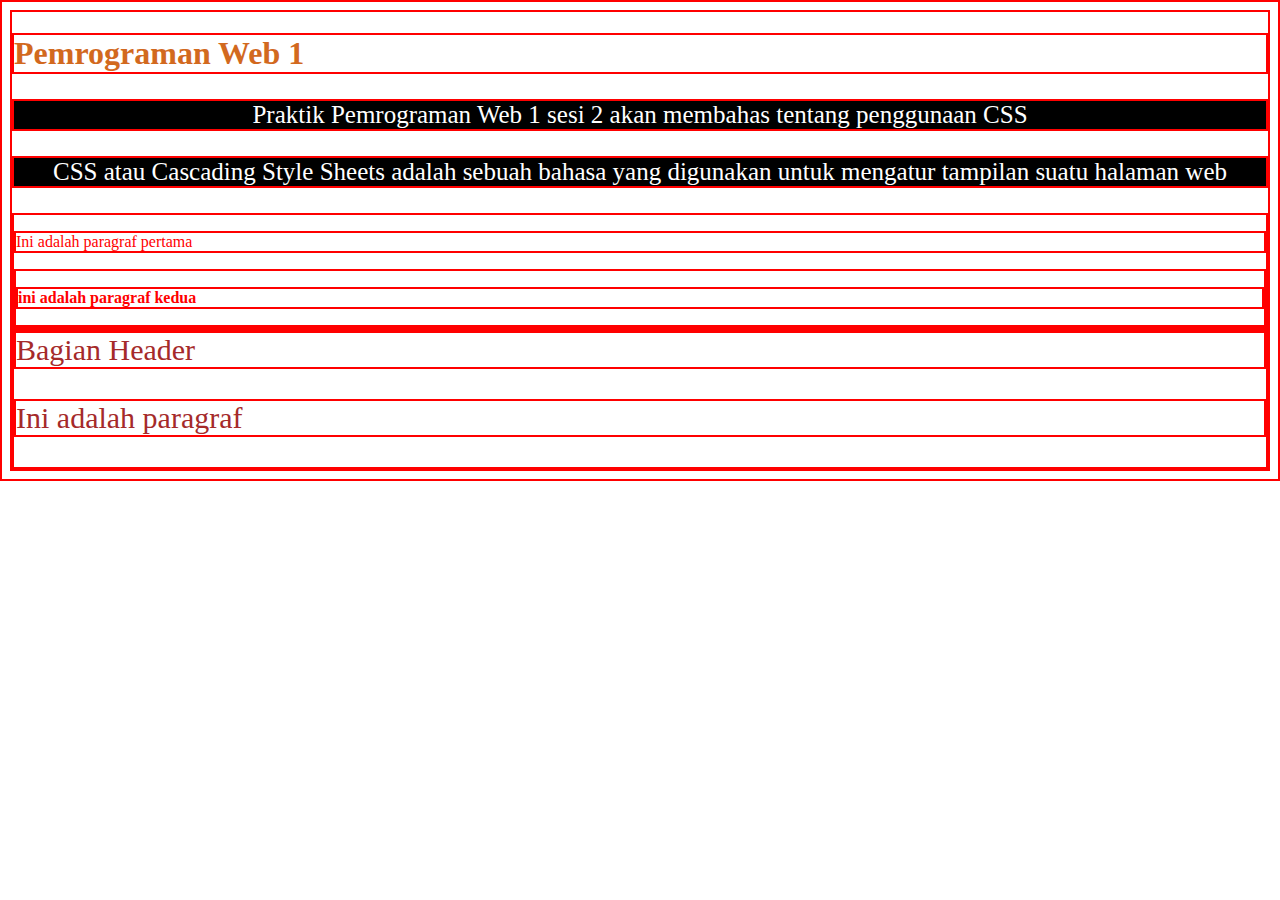
<file: sesi-2/index.html>
<!DOCTYPE html>
<html lang="en">
  <head>
    <meta charset="UTF-8" />
    <meta name="viewport" content="width=device-width, initial-scale=1.0" />
    <title>Document</title>
    <link rel="stylesheet" href="style.css" />
    <!-- kode ini adalah kode CSS karena menggunakan selector universal bintang(*) -->
    <style>
      * {
        color: brown;
        border: 2px solid red;
      }

      h1 {
        color: chocolate;
      }

      .teks-merah,
      #teks-kuning {
        font-size: 25px;
        text-align: center;
        background-color: black;
      }
      .teks-merah {
        color: #fff;
      }

      #teks-kuning {
        color: #fff;
      }

      /* descendant selector */
      div p {
        color: red;
      }

      /* child selector */
      div > div > p {
        font-weight: bold;
      }

      .subbagian {
        font-size: 30px;
      }

      .subbagian#teks {
        color: brown;
      }

      p:hover {
        background-color: burlywood;
      }
    </style>
  </head>
  <body>
    <h1>Pemrograman Web 1</h1>
    <p class="teks-merah">
      Praktik Pemrograman Web 1 sesi 2 akan membahas tentang penggunaan CSS
    </p>
    <p id="teks-kuning">
      CSS atau Cascading Style Sheets adalah sebuah bahasa yang digunakan untuk
      mengatur tampilan suatu halaman web
    </p>

    <!-- syntak cepet div>p+div>p -->
    <div>
      <p>Ini adalah paragraf pertama</p>
      <div>
        <p>ini adalah paragraf kedua</p>
      </div>
    </div>

    <!-- (.) untuk class dan (#) untuk id  -->
    <!-- syntak nya div>div.subbagian.header{bagian header}+p.subbagian#teks{ini adalah paragraf} -->
    <div>
      <div class="subbagian header">Bagian Header</div>
      <p class="subbagian" id="teks">Ini adalah paragraf</p>
    </div>
  </body>
</html>
</file>
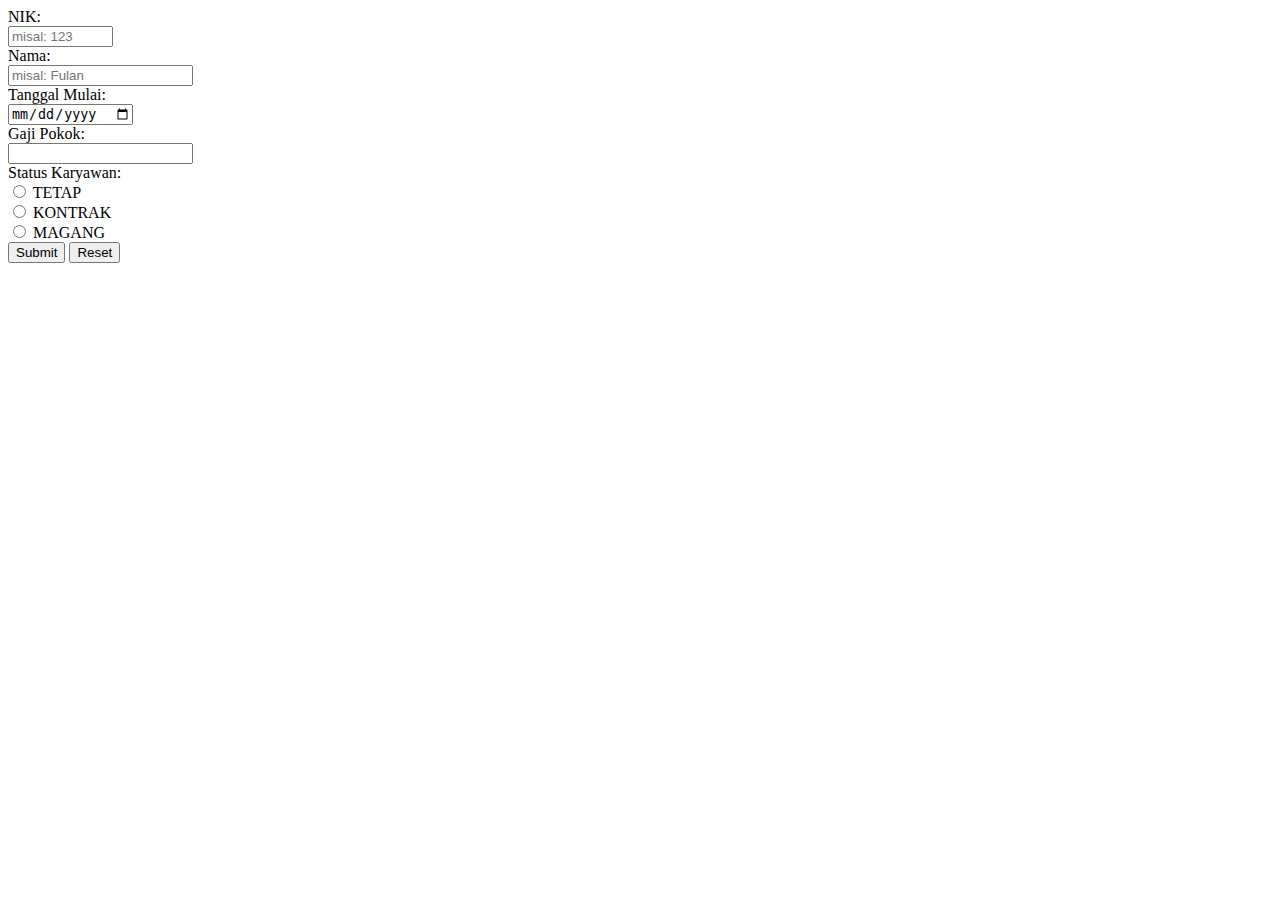
<file: sesi-3/index.html>
<!DOCTYPE html>
<html lang="en">
  <head>
    <meta charset="UTF-8" />
    <meta name="viewport" content="width=device-width, initial-scale=1.0" />
    <title>Form dan Input</title>
  </head>
  <body>
    <form action="">
      <label for="nik">NIK:</label> <br />
      <input
        type="text"
        name="nik"
        id="nik"
        size="10"
        maxlength="10"
        required
        placeholder="misal: 123"
      />
      <br />

      <label for="nama">Nama:</label> <br />
      <input
        type="text"
        name="nama"
        id="nama"
        required
        placeholder="misal: Fulan"
      />
      <br />

      <label for="tanggal_mulai">Tanggal Mulai:</label> <br />
      <input
        type="date"
        name="tanggal_mulai"
        id="tanggal_mulai"
        required
        min="2022-01-11"
      />
      <br />

      <label for="gaji_pokok">Gaji Pokok:</label> <br />
      <input
        type="number"
        name="gaji_pokok"
        id="gaji_pokok"
        required
        min="1000000"
        step="1000"
      /><br />

      <label for="">Status Karyawan:</label> <br />
      <input type="radio" name="status_karyawan" id="tetap" value="TETAP" />
      <label for="tetap">TETAP</label> <br />

      <input type="radio" name="status_karyawan" id="kontrak" value="KONTRAK" />
      <label for="kontrak">KONTRAK</label> <br />

      <input type="radio" name="status_karyawan" id="magang" value="MAGANG" />
      <label for="magang">MAGANG</label> <br />

      <input type="submit" name="btn_submit" id="btn_submit" value="Submit" />
      <input type="reset" name="btn_reset" id="btn_reset" value="Reset" />
    </form>
  </body>
</html>
</file>
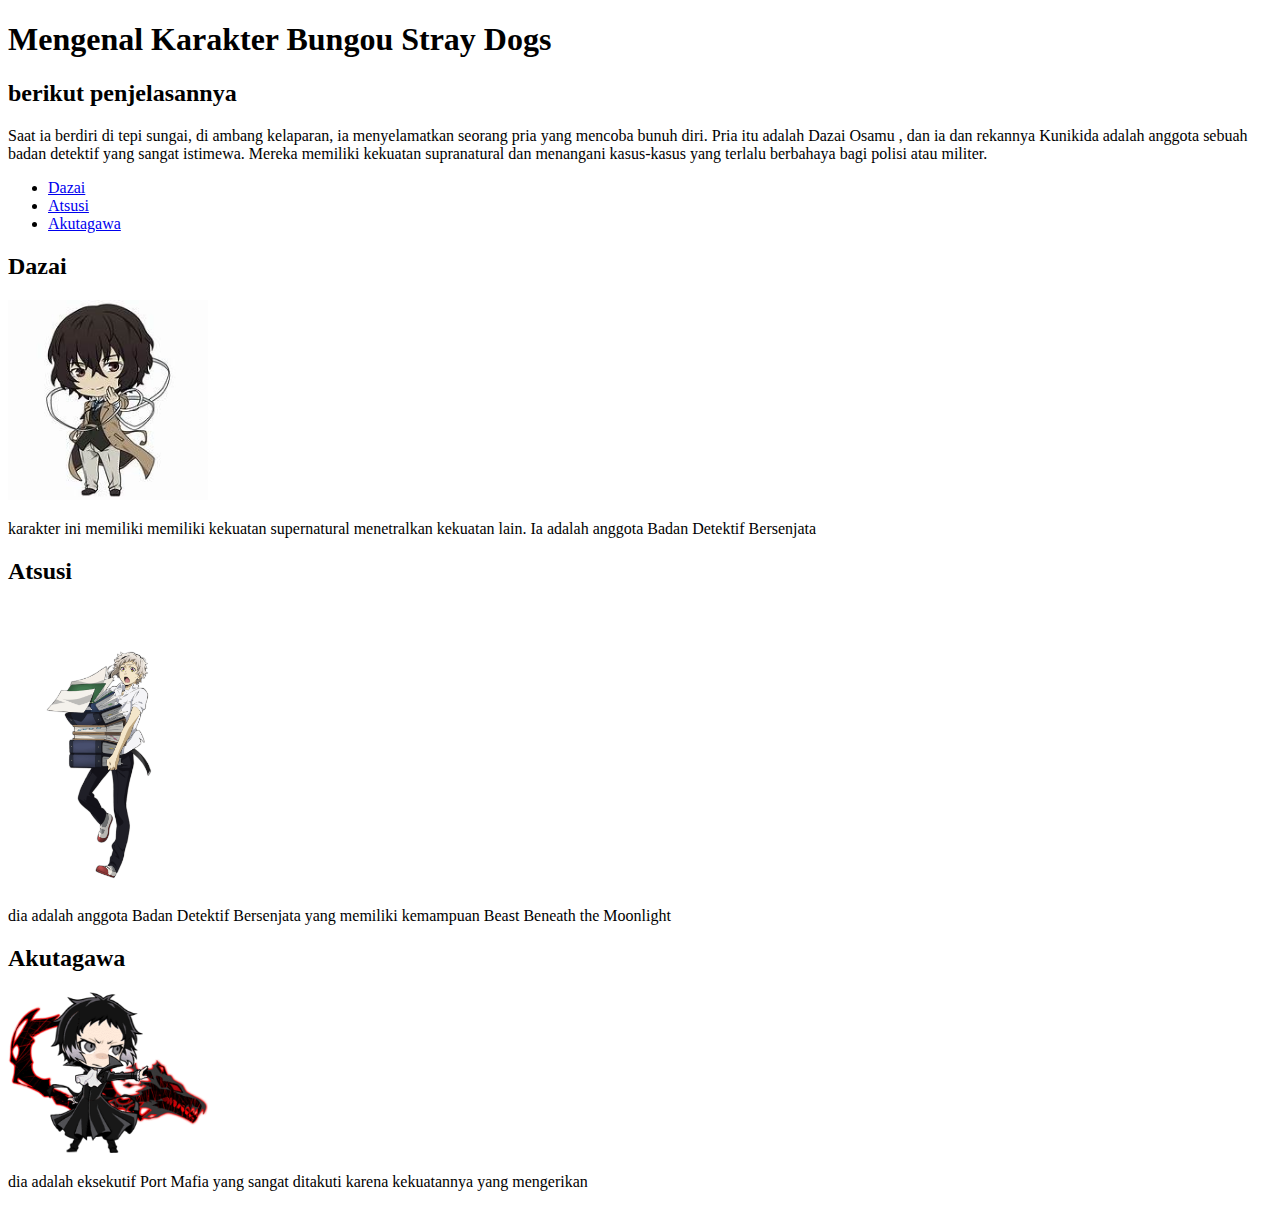
<file: sesi-1/latihan.html>
<!DOCTYPE html>
<html lang="en">
  <head>
    <meta charset="UTF-8" />
    <meta name="viewport" content="width=device-width, initial-scale=1.0" />
    <title>Latihan Praktikum HTML</title>
  </head>
  <body>
    <h1>Mengenal Karakter Bungou Stray Dogs</h1>
    <h2>berikut penjelasannya</h2>
    <p>
      Saat ia berdiri di tepi sungai, di ambang kelaparan, ia menyelamatkan
      seorang pria yang mencoba bunuh diri. Pria itu adalah Dazai Osamu , dan ia
      dan rekannya Kunikida adalah anggota sebuah badan detektif yang sangat
      istimewa. Mereka memiliki kekuatan supranatural dan menangani kasus-kasus
      yang terlalu berbahaya bagi polisi atau militer.
    </p>
    <ul>
      <li><a href="#dazai">Dazai</a></li>
      <li><a href="#atsusi">Atsusi</a></li>
      <li><a href="#akutagawa">Akutagawa</a></li>
    </ul>

    <h2 id="dazai">Dazai</h2>
    <img src="dazai.jpeg" width="200px" alt="dazai" />
    <p>
      karakter ini memiliki memiliki kekuatan supernatural menetralkan kekuatan
      lain. Ia adalah anggota Badan Detektif Bersenjata
    </p>

    <h2 id="atsusi">Atsusi</h2>
    <img src="atsusi.png" width="200px" alt="atsusi" />
    <p>
      dia adalah anggota Badan Detektif Bersenjata yang memiliki kemampuan Beast
      Beneath the Moonlight
    </p>

    <h2 id="akutagawa">Akutagawa</h2>
    <img src="akutagawa.png" width="200px" alt="akutagawa" />
    <p>
      dia adalah eksekutif Port Mafia yang sangat ditakuti karena kekuatannya
      yang mengerikan
    </p>
  </body>
</html>
</file>
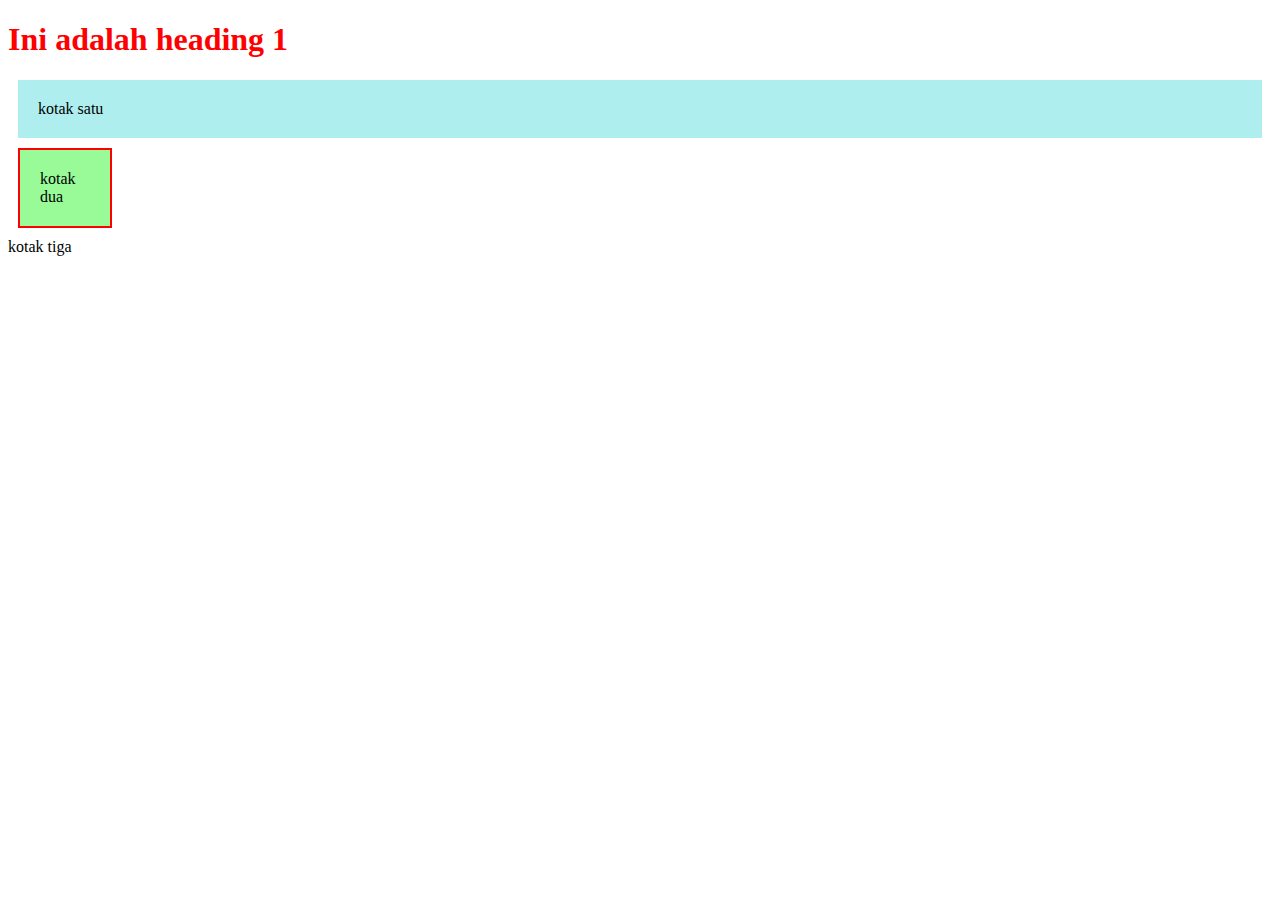
<file: sesi-2/eksternal.html>
<!DOCTYPE html>
<html lang="en">
  <head>
    <meta charset="UTF-8" />
    <meta name="viewport" content="width=device-width, initial-scale=1.0" />
    <title>Document</title>
    <!-- syntak nya link:css untuk nyambungin ke css -->
    <link rel="stylesheet" href="style.css" />
  </head>
  <body>
    <h1>Ini adalah heading 1</h1>

    <div class="kotak-satu">kotak satu</div>
    <div class="kotak-dua">kotak dua</div>
    <div class="kotak-tiga">kotak tiga</div>
  </body>
</html>
</file>
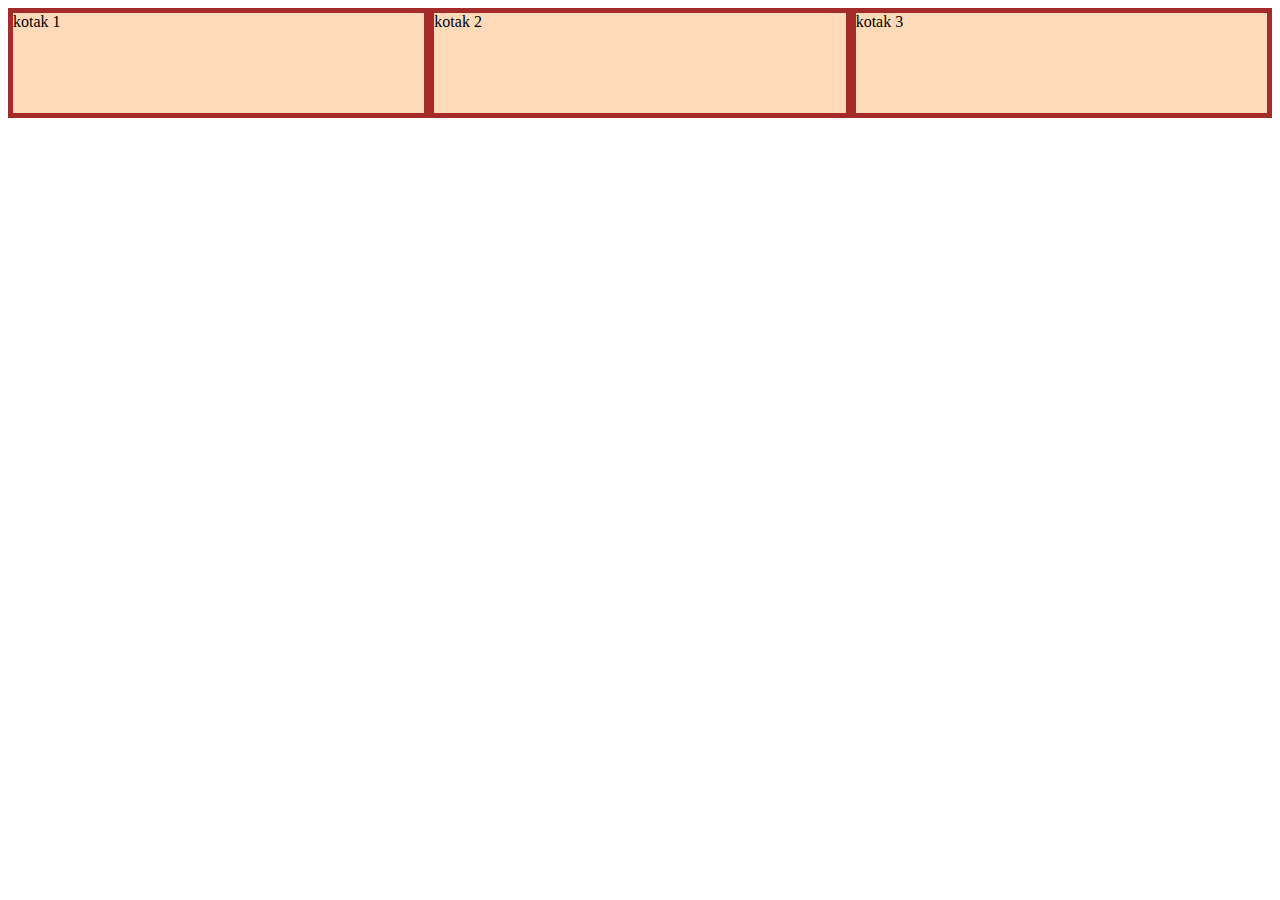
<file: sesi-2/flexbox.html>
<!DOCTYPE html>
<html lang="en">
  <head>
    <meta charset="UTF-8" />
    <meta name="viewport" content="width=device-width, initial-scale=1.0" />
    <link rel="stylesheet" href="flex.css" />
    <title>Document</title>
  </head>
  <body>
    <div class="container">
      <div class="satu">kotak 1</div>
      <div class="dua">kotak 2</div>
      <div class="tiga">kotak 3</div>
    </div>
  </body>
</html>
</file>
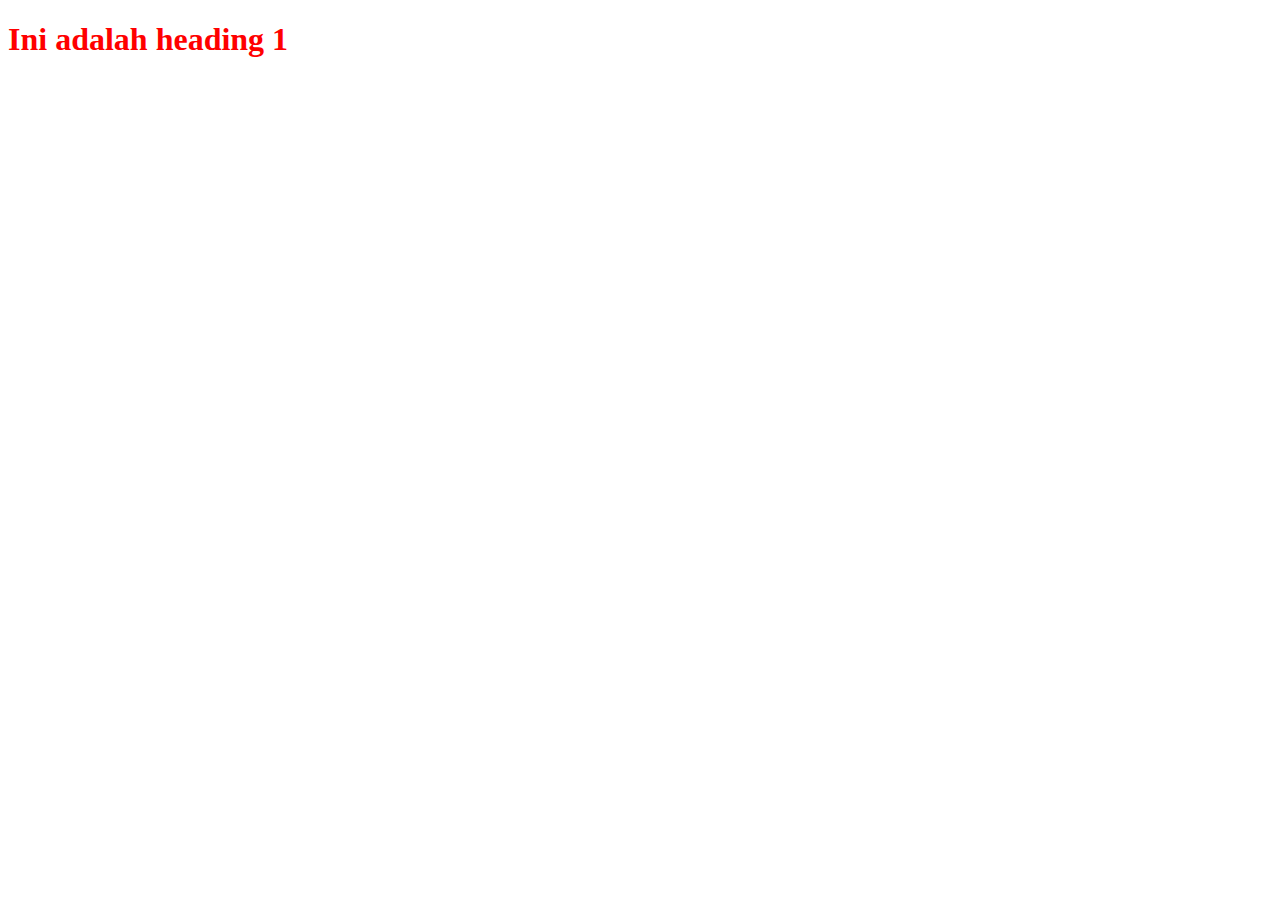
<file: sesi-2/inline.html>
<!DOCTYPE html>
<html lang="en">
  <head>
    <meta charset="UTF-8" />
    <meta name="viewport" content="width=device-width, initial-scale=1.0" />
    <title>Document</title>
  </head>
  <body>
    <h1 style="color: red">Ini adalah heading 1</h1>
  </body>
</html>
</file>
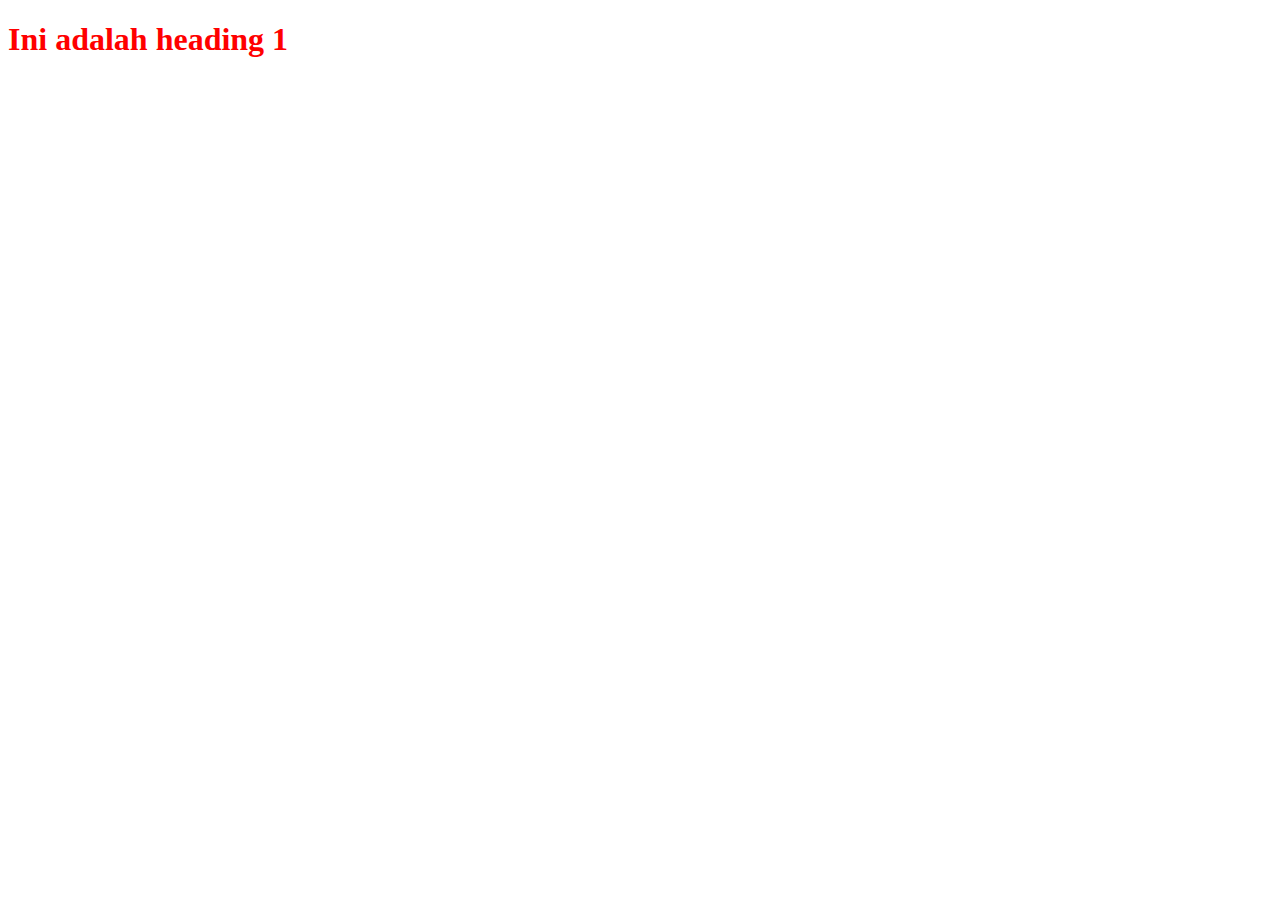
<file: sesi-2/internal.html>
<!DOCTYPE html>
<html lang="en">
  <head>
    <meta charset="UTF-8" />
    <meta name="viewport" content="width=device-width, initial-scale=1.0" />
    <title>Document</title>
    <style>
      h1 {
        color: red;
      }
    </style>
  </head>
  <body>
    <h1>Ini adalah heading 1</h1>
  </body>
</html>
</file>
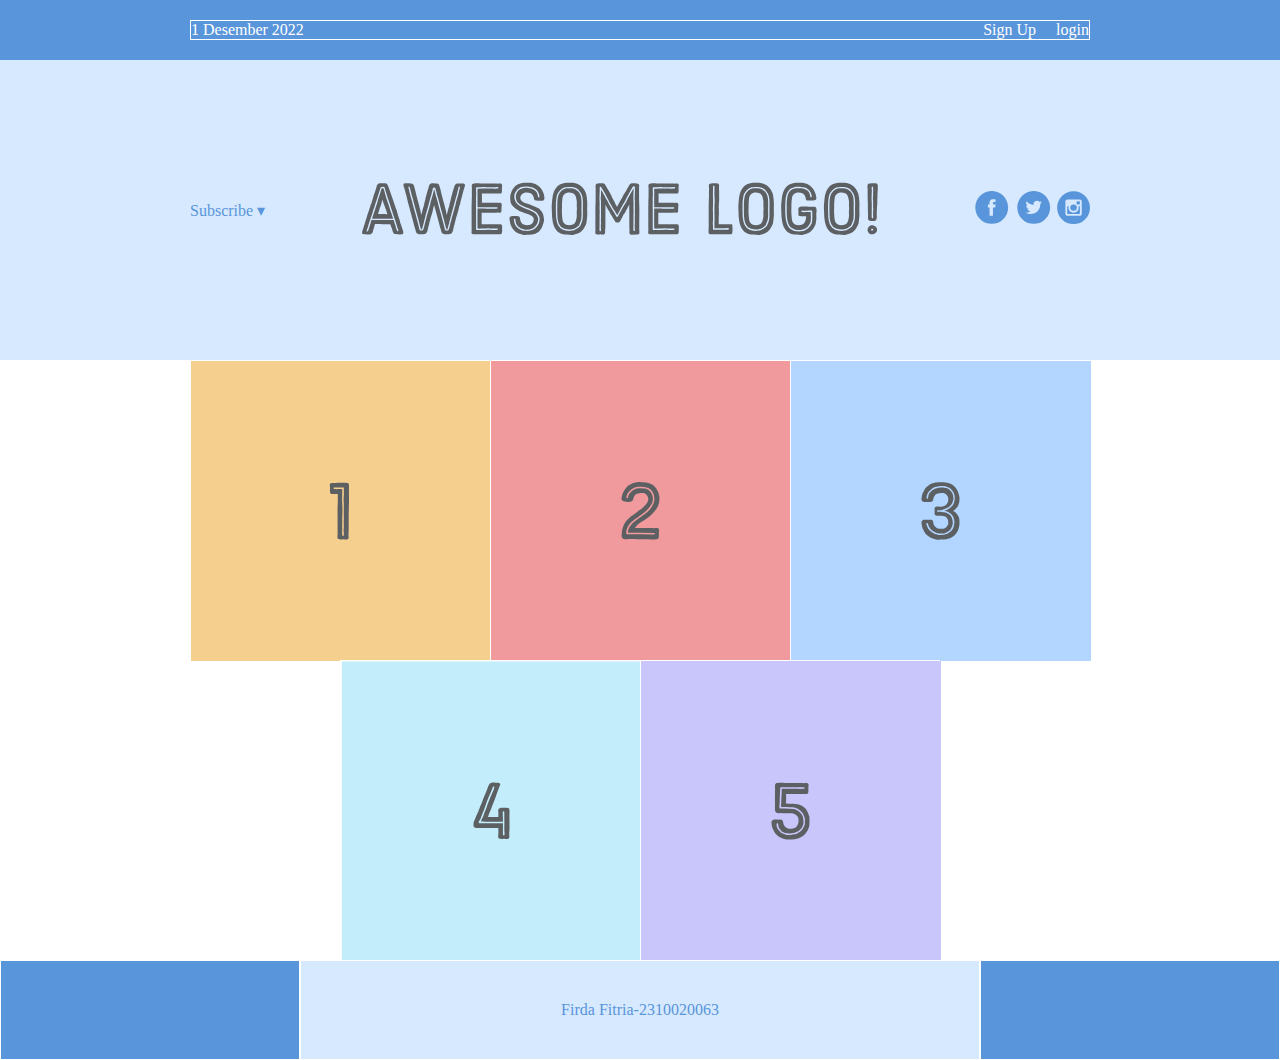
<file: sesi-2/landingpage.html>
<!DOCTYPE html>
<html lang="en">
  <head>
    <meta charset="UTF-8" />
    <meta http-equiv="X-UA-Compatible" content="IE=edge" />
    <meta name="viewport" content="width=device-width, initial-scale=1.0" />
    <link rel="stylesheet" href="styles.css" />
    <title>Landing Page</title>
  </head>
  <body>
    <div class="menu-container">
      <div class="menu">
        <div class="date">1 Desember 2022</div>
        <div class="link">
          <div class="signup">Sign Up</div>
          <div class="login">login</div>
        </div>
      </div>
    </div>

    <div class="header-container">
      <div class="header">
        <div class="subscribe">Subscribe &#9662;</div>
        <div class="logo"><img src="images/awesome-logo.svg" alt="logo" /></div>
        <div class="social">
          <img src="images/social-icons.svg" alt="social" />
        </div>
      </div>
    </div>
    <div class="photo-grid-container">
      <div class="photo-grid">
        <div class="photo-grid-item">
          <img src="images/one.svg" alt="satu" />
        </div>
        <div class="photo-grid-item">
          <img src="images/two.svg" alt="dua" />
        </div>
        <div class="photo-grid-item">
          <img src="images/three.svg" alt="tiga" />
        </div>
        <div class="photo-grid-item">
          <img src="images/four.svg" alt="empat" />
        </div>
        <div class="photo-grid-item">
          <img src="images/five.svg" alt="lima" />
        </div>
      </div>
    </div>

    <div class="footer">
      <div class="footer-item footer-one"></div>
      <div class="footer-item footer-two">Firda Fitria-2310020063</div>
      <div class="footer-item footer-three"></div>
    </div>
  </body>
</html>
</file>
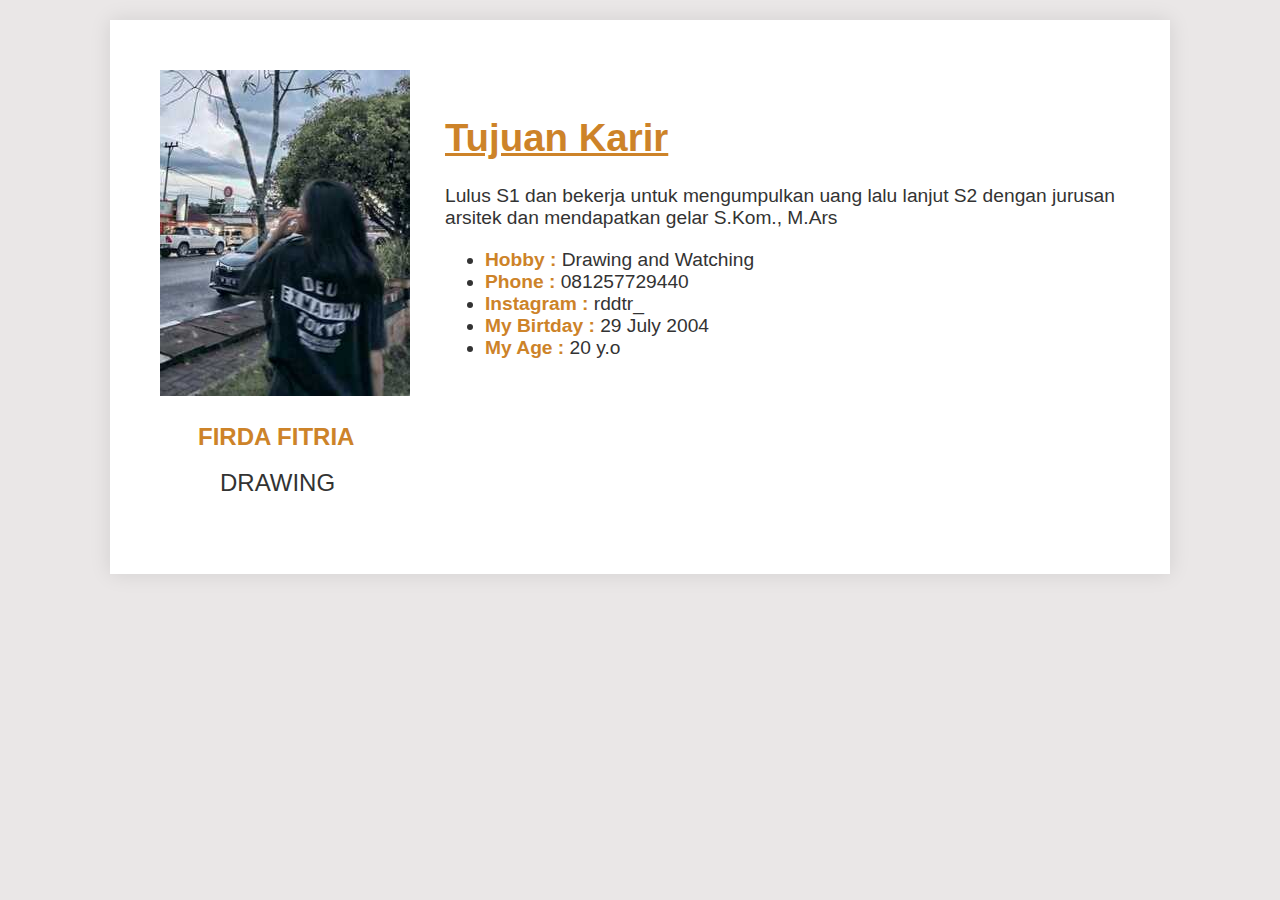
<file: sesi-2/profile.html>
<!DOCTYPE html>
<html lang="en">
  <head>
    <meta charset="UTF-8" />
    <meta name="viewport" content="width=device-width, initial-scale=1.0" />
    <title>Profile</title>
    <link rel="stylesheet" href="style-profil.css" />
  </head>
  <body>
    <div class="container">
      <div class="profile">
        <img src="diri ini.jpeg" alt="profile picture" />
        <h2>FIRDA FITRIA</h2>
        <p>DRAWING</p>
      </div>
      <div class="about">
        <h1>Tujuan Karir</h1>
        <p>
          Lulus S1 dan bekerja untuk mengumpulkan uang lalu lanjut S2 dengan
          jurusan arsitek dan mendapatkan gelar S.Kom., M.Ars
        </p>
        <ul>
          <li><strong>Hobby :</strong> Drawing and Watching</li>
          <li><strong>Phone :</strong> 081257729440</li>
          <li><strong>Instagram :</strong> rddtr_</li>
          <li><strong>My Birtday :</strong> 29 July 2004</li>
          <li><strong>My Age :</strong> 20 y.o</li>
        </ul>
      </div>
    </div>
  </body>
</html>
</file>
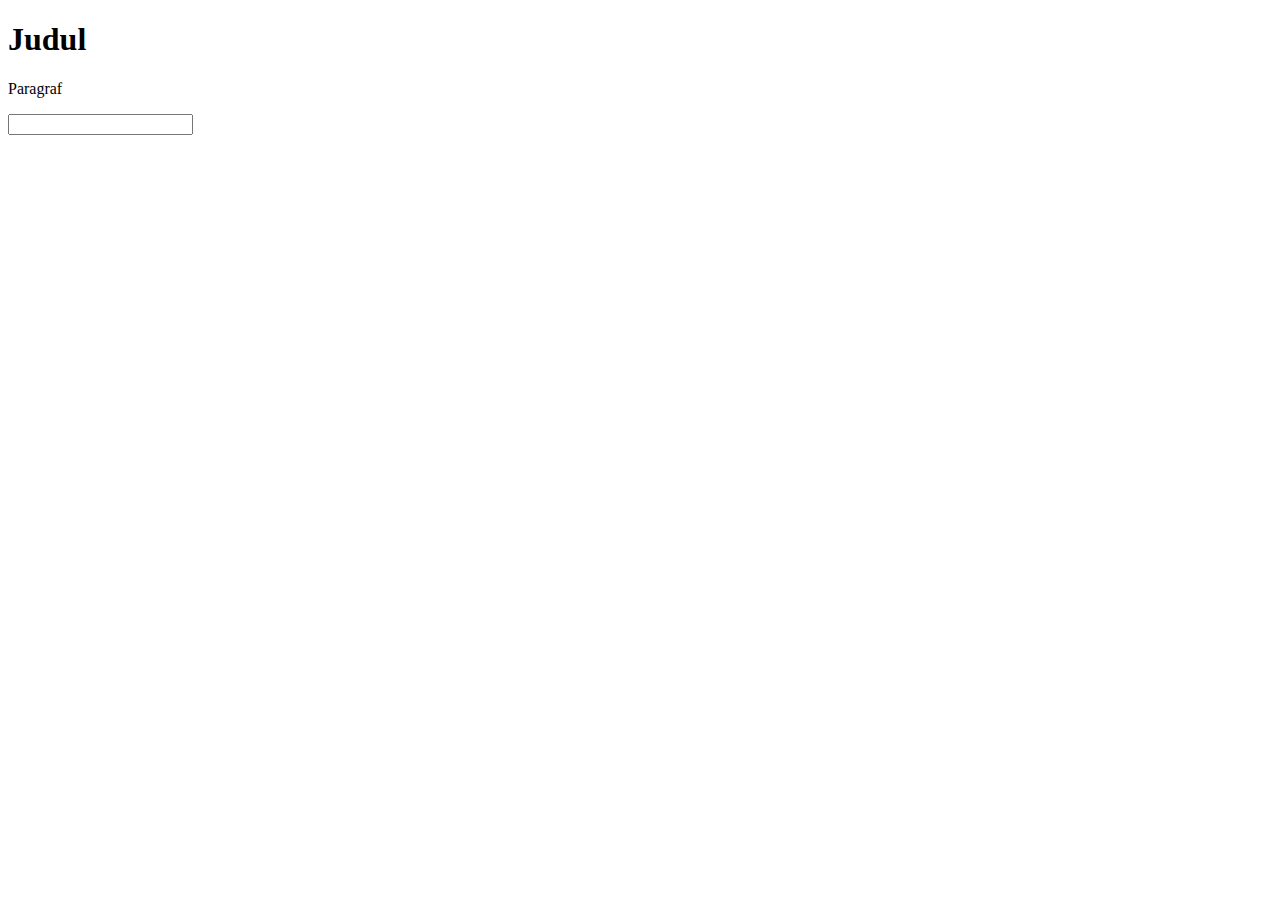
<file: sesi-3/belajardom.html>
<!DOCTYPE html>
<html lang="en">
  <head>
    <meta charset="UTF-8" />
    <meta name="viewport" content="width=device-width, initial-scale=1.0" />
    <title>Belajar DOM</title>
  </head>
  <body>
    <h1 id="uji_heading"></h1>
    <p id="uji_paragraf"></p>
    <input type="text" id="uji_input" />

    <script>
      ujiHeading = document.getElementById("uji_heading");
      ujiParagraf = document.getElementById("uji_paragraf");
      ujiInput = document.getElementById("uji_input");

      ujiHeading.innerHTML = "Judul";
      ujiParagraf.innerHTML = "Paragraf";
      ujiParagraf.value = "Input";
    </script>
  </body>
</html>
</file>
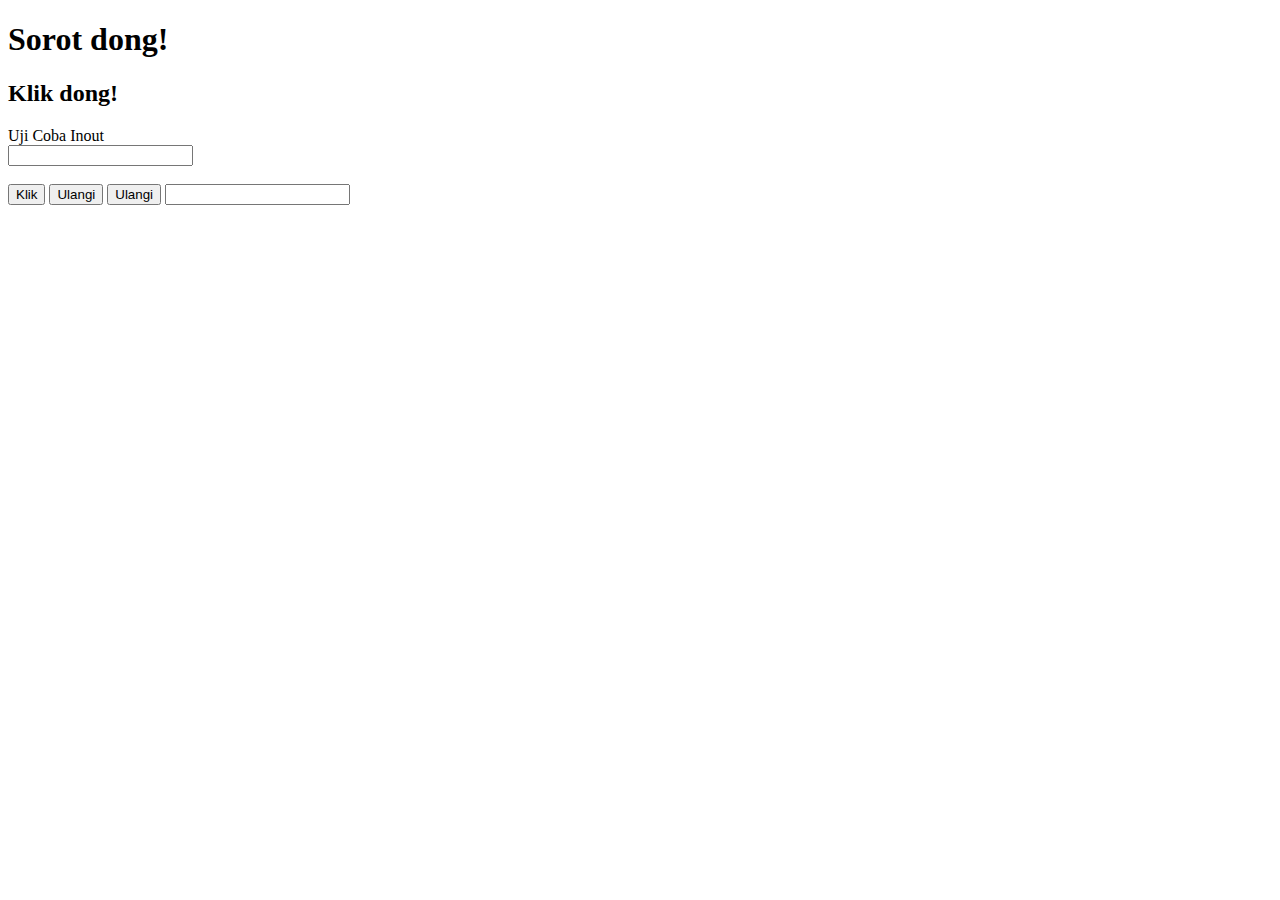
<file: sesi-3/domevent.html>
<!DOCTYPE html>
<html lang="en">
  <head>
    <meta charset="UTF-8" />
    <meta name="viewport" content="width=device-width, initial-scale=1.0" />
    <title>Document</title>
  </head>
  <body>
    <h1
      id="uji_heading"
      onmouseover="sorot(this)"
      onmouseout="KeluarSorot(this)"
    >
      Sorot dong!
    </h1>

    <h2 id="uji_klik" onmousedown="tahan(this)" onmouseup="lepas(this)">
      Klik dong!
    </h2>

    <label for="uji_input">Uji Coba Inout</label><br />
    <input type="text" id="uji_input" /><br />
    <span id="uji_span"></span><br />
    <button onclick="klik()">Klik</button>
    <button>Ulangi</button>
    <button onclick="ulangi()">Ulangi</button>
    <input type="text" id="uji_input" onkeyup="tiru()" /><br />

    <script>
      function sorot(obj) {
        Object.innerHTML = "Sudah disorot";
      }
      function Keluarsorot(obj) {
        Object.innerHTML = "Sorot lagi dong!";
      }
      function tahan(obj) {
        obj.innerHTML = "Lepasin...";
      }
      function lepas(obj) {
        obj.innerHTML = "Klik lagi dong!";
      }
      function klik(){
        valueInput = document.getElementById("uji_input").value;
        document.getElementById("uji_span").innerHTML = valueInput;

        if (valueInput == "") {
            span.innerHTML = "Inputan kosong";
            span.style = "color:red";
        } else {
            span.innerHTML = "Input : '"+valueInput+"'";
            span.style = "color:blue";
        }
      }
      function tiru() {
        valueInput = document.getElementById("uji_input").value;
        document.getElementById("uji_span").innerHTML = valueInput;
      }
      functionulangi() {
        document.getElementById("uji_input").value = "";
        document.getElementById("uji_span").innerHTML = "";
        document.getElementById("uji_heading").innerHTML = "Sorot dong!";
        document.getElementById("uji_klik").innerHTML = "Klik dong!";
      }
    </script>
  </body>
</html>
</file>
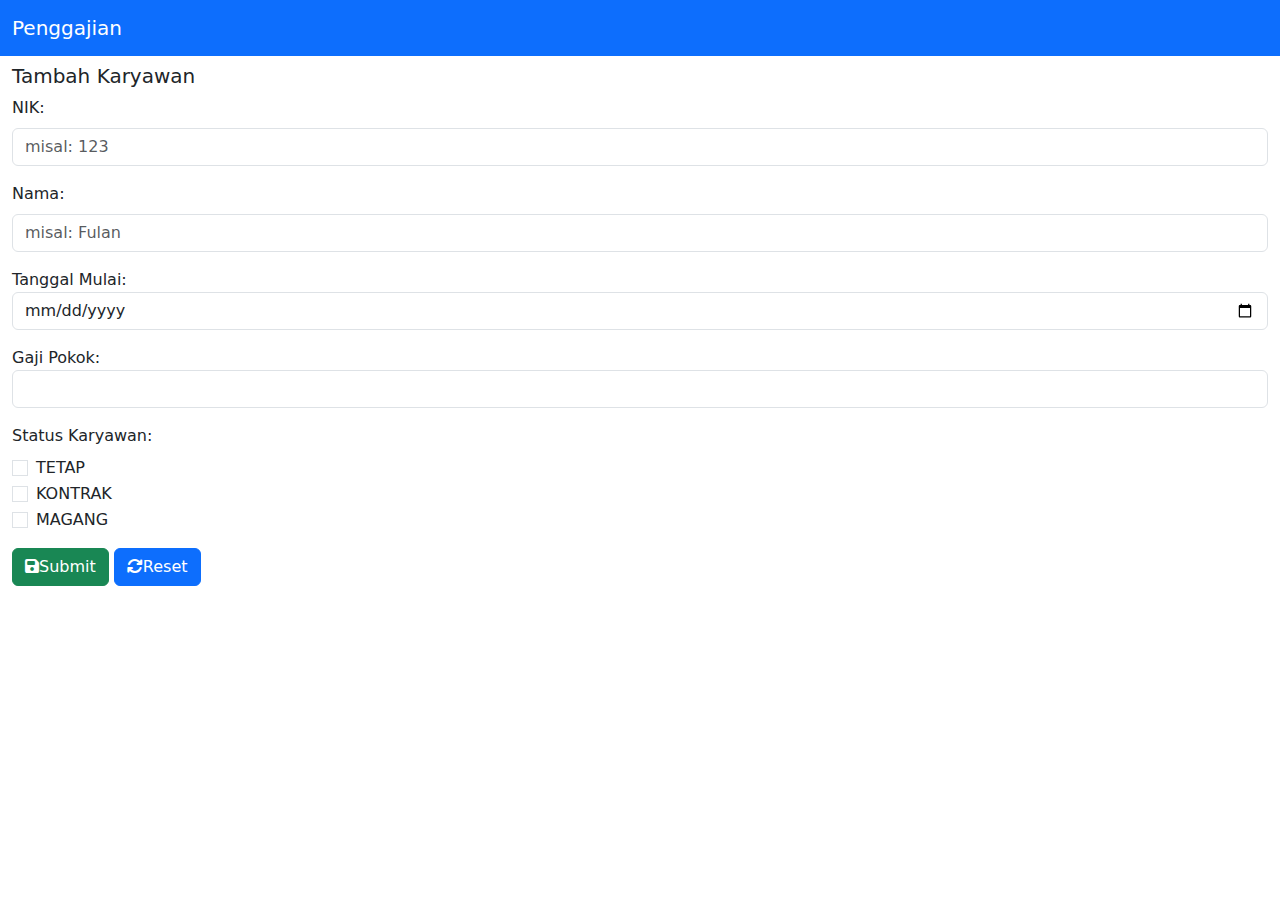
<file: sesi-4/tambah.html>
<!DOCTYPE html>
<html lang="en">
  <head>
    <meta charset="UTF-8" />
    <meta name="viewport" content="width=device-width, initial-scale=1.0" />
    <title>Belajar Bootstrap</title>
    <link
      rel="stylesheet"
      href="https://cdn.jsdelivr.net/npm/bootstrap@5.3.3/dist/css/bootstrap.min.css"
      integrity="sha384-QWTKZyjpPEjISv5WaRU9OFeRpok6YctnYmDr5pNlyT2bRjXh0JMhjY6hW+ALEwIH"
      crossorigin="anonymous"
    />
    <link
      rel="stylesheet"
      href="https://cdnjs.cloudflare.com/ajax/libs/font-awesome/6.2.1/css/all.min.css"
    />
  </head>

  <body>
    <nav class="navbar navbar-expand-lg bg-primary navbar-dark">
      <div class="container-fluid">
        <a href="#" class="navbar-brand">Penggajian</a>
      </div>
    </nav>
    <div class="container-fluid">
      <div class="row mt-2">
        <h5>Tambah Karyawan</h5>
        <form action="">
          <div class="mb-3">
            <label for="nik" class="form-label">NIK: </label> <br />
            <input
              type="text"
              class="form-control"
              id="nik"
              name="nik"
              size="10"
              maxlength="10"
              required
              placeholder="misal: 123"
            />
          </div>

          <div class="mb-3">
            <label for="nama" class="form-label">Nama:</label> <br />
            <input
              type="text"
              class="form-control"
              name="nama"
              id="nama"
              required
              placeholder="misal: Fulan"
            />
          </div>

          <div class="mb-3">
            <label for="tanggal_mulai">Tanggal Mulai:</label> <br />
            <input
              type="date"
              class="form-control"
              name="tanggal_mulai"
              id="tanggal_mulai"
              required
              min="2022-01-11"
            />
          </div>

          <div class="mb-3">
            <label for="gaji_pokok">Gaji Pokok:</label> <br />
            <input
              type="number"
              class="form-control"
              name="gaji_pokok"
              id="gaji_pokok"
              required
              min="1000000"
              step="1000"
            />
          </div>

          <div class="mb-3">
            <label for="status_karyawan" class="form-label"
              >Status Karyawan:</label
            >
            <div class="form-check">
              <input
                class="form-check-input"
                type="radio"
                name="status_karyawan"
                id="tetap"
                value="TETAP"
                checked
              />
              <label class="form-check-input" for="tetap"></label>TETAP
            </div>

            <div class="form-check">
              <input
                type="radio"
                class="form-check-input"
                name="status_karyawan"
                id="kontrak"
                value="KONTRAK"
                checked
              />
              <label class="form-check-input" for="kontrak"></label>KONTRAK
            </div>

            <div class="form-check">
              <input
                type="radio"
                class="form-check-input"
                name="status_karyawan"
                id="magang"
                value="MAGANG"
                checked
              />
              <label class="form-check-input" for="magang"></label>MAGANG
            </div>
          </div>

          <button
            type="submit"
            class="btn btn-success"
            id="btn_submit"
            name="btn_submit"
            value="Submit"
          >
            <i class="fa fa-save"></i>Submit
          </button>

          <button
            type="reset"
            class="btn btn-primary"
            name="btn_reset"
            id="btn_reset"
            value="Reset"
          >
            <i class="fa fa-arrows-rotate"></i>Reset
          </button>
        </form>
      </div>
    </div>

    <script
      src="https://cdn.jsdelivr.net/npm/bootstrap@5.3.3/dist/js/bootstrap.bundle.min.js"
      integrity="sha384-YvpcrYf0tY3lHB60NNkmXc5s9fDVZLESaAA55NDzOxhy9GkcIdslK1eN7N6jIeHz"
      crossorigin="anonymous"
    ></script>
  </body>
</html>
</file>
<file: sesi-2/style.css>
h1 {
    color: red;
  }

.kotak-satu {
    padding: 20px;
    margin: 10px;
    border: 2px;
    background-color: paleturquoise;
}

.kotak-dua {
    padding: 20px;
    margin: 10px;
    border: 2px solid red;
    background-color: palegreen;
    max-width: 50px; 
}

kotak-tiga {
    padding-left: 50px;
    margin-top: 50px;
    margin-left: 50px;
    border-left: 2px solid red;
    background-color: burlywood;
    width: 300px;
    height: 200px;
}
</file>
<file: sesi-2/flex.css>
.container {
    display: flex;
}

.container div {
    background: peachpuff;
    border: 5px solid brown;
    height: 100px;
    flex: 1;
}

.link {
    display: flex;
    justify-content: flex-end;
}

.login {
    margin-left: 20px;
}

.header-container {
    color: aqua;
    background-color: #D6E9FE;
    display: flex;
    justify-content: center;
}

.header {
    width: 900px;
    height: 300px;
    display: flex;
    justify-content: space-between;
    align-items: center;
}
</file>
<file: sesi-2/styles.css>
* {
    margin: 0;
    padding: 0;
    box-sizing: border-box;
}

.menu-container {
    color: #fff;
    background-color: #5995DA;
    padding: 20px 0;
    display: flex;
    justify-content: center;
}

.menu {
    border: 1px solid #fff;
    width: 900px;
    display: flex;
    justify-content: space-between;
}

.link {
    display: flex;
    justify-content: flex-end;
}

.login {
   margin-left: 20px; 
}

.header-container {
    color: #5995DA;
    background-color: #D6E9FE;
    display: flex;
    justify-content: center;
}

.header {
    width: 900px;
    height: 300px;
    display: flex;
    justify-content: space-between;
    align-items: center;
}

.photo-grid-container {
    display: flex;
    justify-content: center;
}

.photo-grid {
    width: 900px;
    display: flex;
    justify-content: center;
    flex-wrap: wrap;
    align-items: center; 
}

.photo-grid-item {
    border: 1px solid #fff;
    width: 300px;
    height: 300px;
}

.footer {
    display: flex;
    justify-content: space-between;
}

.footer-item {
    border: 1px solid #fff;
    background-color: #D6E9FE;
    height: 100px;
    flex: 1;
}

.footer-one,
.footer-three {
    background-color: #5995DA;
    flex: initial;
    width: 300px;
}

.footer-two {
    color: #5995DA;
    display: flex;
    justify-content: center;
    align-items: center;
}
</file>
<file: sesi-2/style-profil.css>
body {
    font-family: 'Trebuchet MS', 'Lucida Sans Unicode', 'Lucida Grande', 'Lucida Sans', Arial, sans-serif, Times, serif;
    margin: 0;
    padding: 0;
    background: #eae7e7;
    color: #333;
}

.container {
    display: flex;
    padding: 50px;
    max-width: 960px;
    margin: 0 auto;
    background: #fff;
    box-shadow: 0 0 20px rgba(0, 0, 0, 0.1);
    margin-top: 20px;
}

.container .profile h2{
    transform: translate(38px, 3px);
    color: rgb(205, 131, 41);
}

.container .profile p{
    transform: translate(60px, -3px);
    font-size: 1.5rem;
}

.container .about{
    transform: translate(35px, 20px);
    font-size: 1.2rem;
}

.container .about h1{
    text-decoration: underline;
    color: rgb(205, 131, 41);
}

.container .about strong{
    cursor: pointer;
    color: rgb(205, 131, 41);
}

.profile {
    width: 300px;
}
</file>
